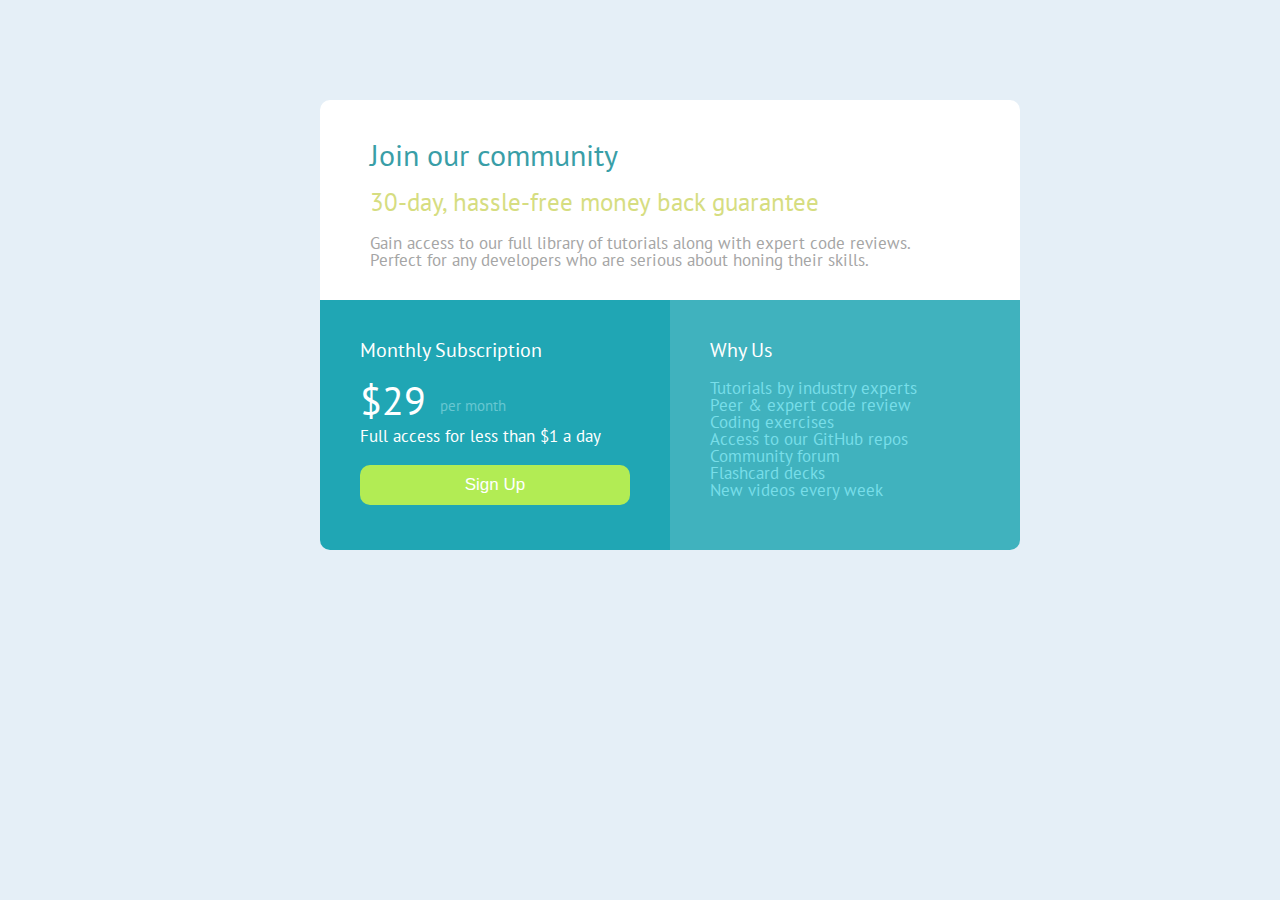
<file: index.html>
<!DOCTYPE html>
<html lang="pt-br">
<head>
    <meta charset="UTF-8">
    <meta name="viewport" content="width=device-width, initial-scale=1.0">
    <link rel="stylesheet" href="style.css">
    <link rel="stylesheet" href="reset.css">
    <link href="https://fonts.googleapis.com/css2?family=PT+Sans&display=swap" rel="stylesheet">
    <link href="https://fonts.googleapis.com/css2?family=PT+Sans:wght@700&display=swap" rel="stylesheet">
    <title>Price</title>
</head>
<body>

    <section>

        <div class="blococima">
            <h1>Join our community</h1>
            <h2>30-day, hassle-free money back guarantee</h2>
            <h3>Gain access to our full library of tutorials along with expert code reviews. <br> 
                Perfect for any developers who are serious about honing their skills.</h3>
        </div>

        <div class="blocoesq">
            <h1>Monthly Subscription</h1>
            <h2>$29</h2>
            <h3>per month</h3>
            <h4>Full access for less than $1 a day</h4>
            <button>Sign Up</button>
        </div>
        <div class="blocodir">
            <h1>Why Us</h1>
            <h2>Tutorials by industry experts <br>
                Peer & expert code review <br>
                Coding exercises <br>
                Access to our GitHub repos <br>
                Community forum <br>
                Flashcard decks <br>
                New videos every week</h2>
        </div>

        

    </section>
    
</body>
</html>
</file>
<file: style.css>
body {
    background-color: #E5EFF7;
}


.blococima{
    width: 700px;
    height: 200px;
    background-color: rgb(255, 255, 255);
    margin-top:  100px;
    margin-left: 320px;
    border-top-left-radius: 10px;
    border-top-right-radius: 10px;
}

.blocoesq{
    width: 350px;
    height: 250px;
    background-color: #20A6B4;
    margin-left: 320px;
    border-bottom-left-radius: 10px ;
}


.blocodir{
    width: 350px;
    height: 250px;
    background-color: #40B2BE;
    margin-left: 670px;
    margin-top: -250px;
    border-bottom-right-radius: 10px;
}


.blococima h1{
    font-size: 30px;
    color: #399EA7;
    padding-top: 40px;
    padding-left: 50px;
    font-family: 'PT Sans', sans-serif;
}

.blococima h2{
    font-size: 25px;
    color: #D6DD81;
    padding-left: 50px;
    padding-top: 20px;
    font-family: 'PT Sans', sans-serif;
}

.blococima h3{
    font-size: 17px;
    color: rgb(165, 165, 165);
    padding-left: 50px;
    padding-top: 20px;
    font-family: 'PT Sans', sans-serif;
}

.blocoesq h1 {
    color: white;
    font-size: 20px;
    font-family: 'PT Sans', sans-serif;
    padding-left: 40px;
    padding-top: 40px;
}

.blocoesq h2 {
    color: white;
    font-size: 40px;
    font-family: 'PT Sans', sans-serif;
    padding-left: 40px;
    padding-top: 20px;
}

.blocoesq h3 {
    color: rgb(103, 198, 209);
    font-size: 15px;
    font-family: 'PT Sans', sans-serif;
    padding-left: 120px;
    margin-top: -22px;
}

.blocoesq h4 {
    color: rgb(255, 255, 255);
    font-size: 17px;
    font-family: 'PT Sans', sans-serif;
    padding-left: 40px;
    margin-top: 15px ;
}

.blocoesq button{
    width: 270px;
    height: 40px;
    margin-top: 20px;
    margin-left: 40px;
    background-color: rgb(178, 236, 84) ;
    border: 0px;
    color: white;
    font-size: 17px;
    border-bottom-left-radius: 10px;
    border-top-left-radius: 10px;
    border-bottom-right-radius: 10px;
    border-top-right-radius: 10px;
}

.blocodir h1 {
    color: white;
    font-size: 20px;
    font-family: 'PT Sans', sans-serif;
    padding-left: 40px;
    padding-top: 40px;
}

.blocodir h2 {
    color: rgb(120, 222, 233);
    font-size: 17px;
    font-family: 'PT Sans', sans-serif;
    padding-left: 40px;
    padding-top: 20px;
}
</file>
